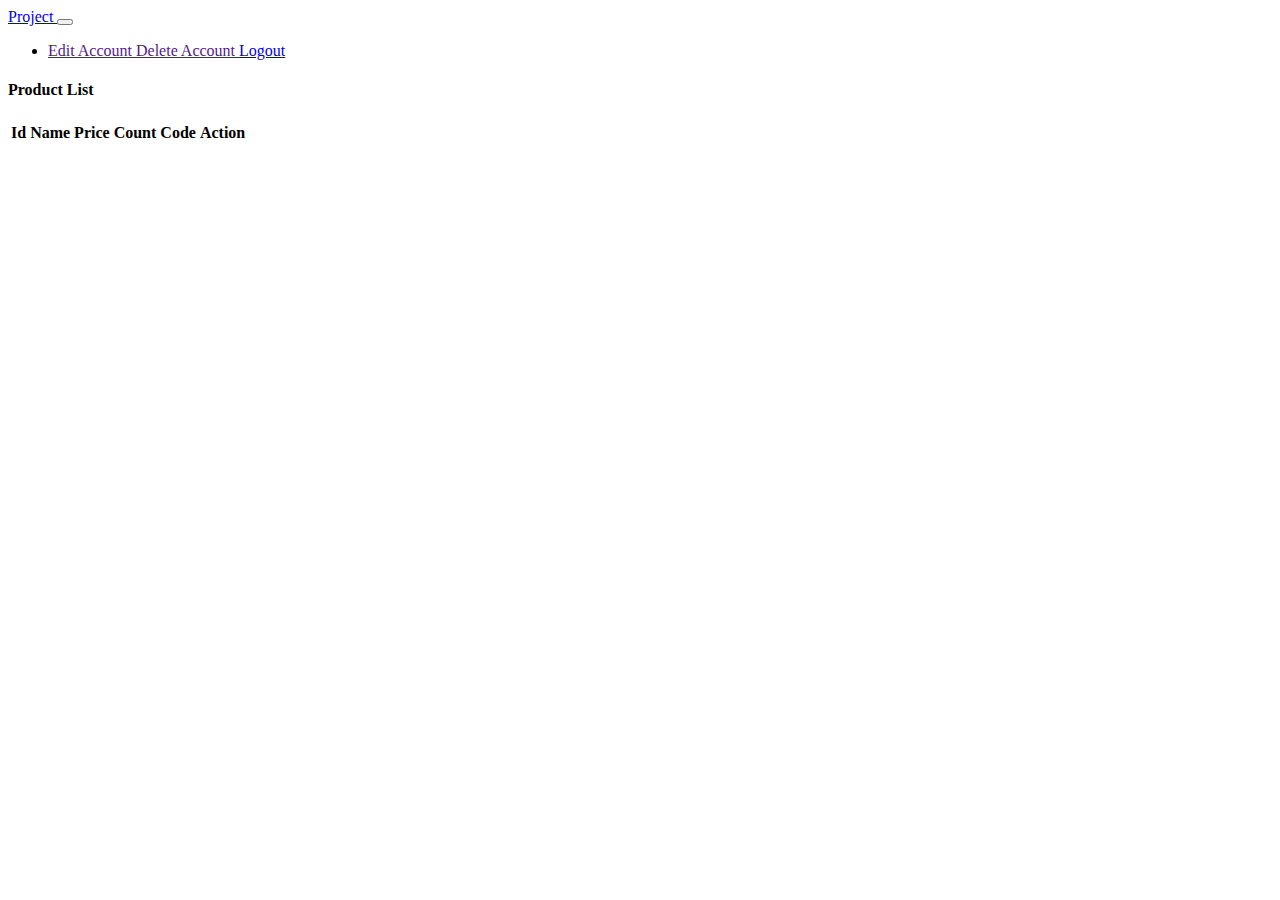
<file: web/pages/account/index.html>
<!doctype html>
<html lang="en">
<head>
    <meta charset="utf-8">
    <meta name="viewport" content="width=device-width, initial-scale=1">

    <title>Project</title>

    <!-- Scripts -->
    <script src="http://localhost:8080/public/js/app.js" defer></script>
    <script src="http://localhost:8080/public/js/account/index.js" defer></script>
    <!-- Fonts -->
    <link rel="dns-prefetch" href="//fonts.gstatic.com">
    <link href="https://fonts.googleapis.com/css?family=Nunito" rel="stylesheet">

    <!-- Styles -->
    <link href="http://localhost:8080/public/css/app.css" rel="stylesheet">
</head>
<body>
<div id="app">
    <nav class="navbar navbar-expand-md navbar-light bg-white shadow-sm">
        <div class="container">
            <a class="navbar-brand" href="/">
                Project
            </a>
            <button class="navbar-toggler" type="button" data-toggle="collapse" data-target="#navbarSupportedContent" aria-controls="navbarSupportedContent" aria-expanded="false" aria-label="Toggle navigation">
                <span class="navbar-toggler-icon"></span>
            </button>

            <div class="collapse navbar-collapse" id="navbarSupportedContent">
                <!-- Left Side Of Navbar -->
                <ul class="navbar-nav mr-auto">

                </ul>

                <!-- Right Side Of Navbar -->
                <ul class="navbar-nav ml-auto">
                    <!-- Authentication Links -->


                    <li class="nav-item dropdown">
                        <a id="navbarDropdown" class="nav-link dropdown-toggle" href="#" role="button" data-toggle="dropdown" aria-haspopup="true" aria-expanded="false" v-pre>
                            <span id="first_name_show"></span> <span id="last_name_show"></span> <span class="caret"></span>
                        </a>

                        <div class="dropdown-menu dropdown-menu-right" aria-labelledby="navbarDropdown">
                            <a href="" id="edit_account" class="dropdown-item">
                                Edit Account
                            </a>
                            <a href="" id="delete_account" class="dropdown-item">
                                Delete Account
                            </a>
                            <a class="dropdown-item" href="logout"
                               onclick="event.preventDefault();
                                document.getElementById('logout-form').submit();">
                                Logout
                            </a>

                            <form id="logout-form" action="/logout" method="POST" style="display: none;">

                            </form>
                        </div>
                    </li>

                </ul>
            </div>
        </div>
    </nav>

    <main class="py-4">
        <div class="container">
            <div class="row">
                <div class="col">
                    <div class="card">
                        <div class="card-header">
                            <h4>Product List</h4>
                        </div>
                        <div class="card-body">
                            <table class="table table-striped">
                                <thead>
                                <tr class="text-center">
                                    <th scope="col">Id</th>
                                    <th scope="col">Name</th>
                                    <th scope="col">Price</th>
                                    <th scope="col">Count</th>
                                    <th scope="col">Code</th>
                                    <th scope="col">Action</th>
                                </tr>
                                </thead>
                                <tbody id="products">

                                </tbody>
                            </table>
                        </div>
                    </div>
                </div>
            </div>
        </div>
    </main>

</div>
</body>
</html>
</file>
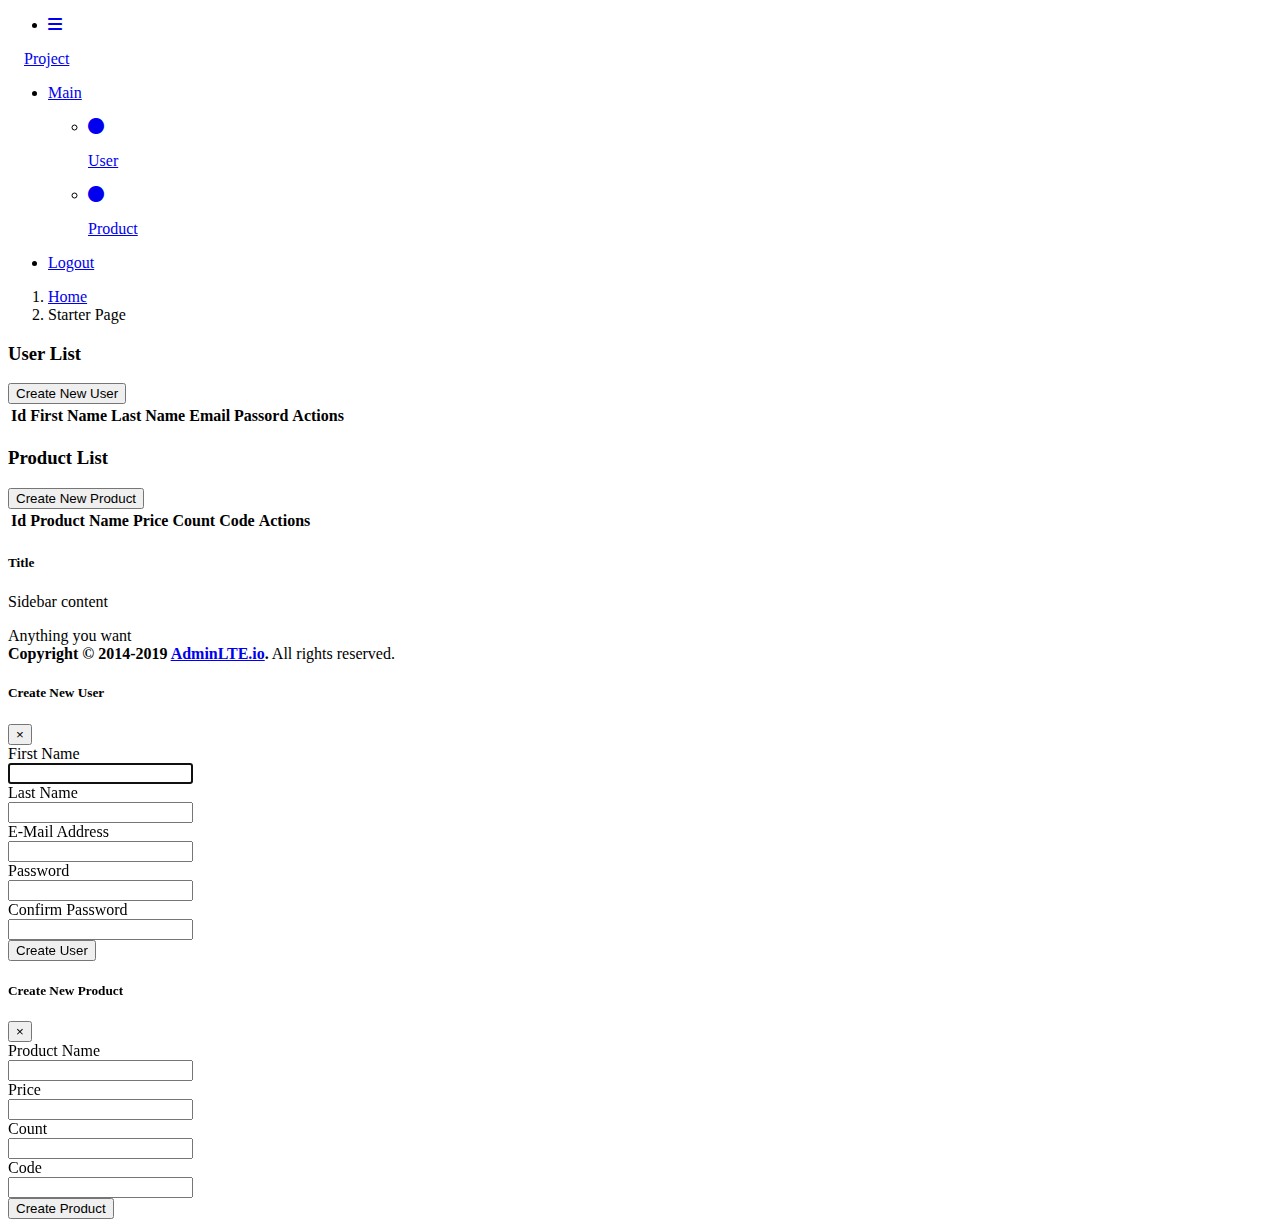
<file: web/pages/admin/index.html>
<!DOCTYPE html>
<html lang="en">
<head>
    <meta charset="utf-8" />
    <meta name="viewport" content="width=device-width, initial-scale=1" />
    <meta http-equiv="x-ua-compatible" content="ie=edge" />

    <title>Project</title>

    <link rel="stylesheet" href="https://cdnjs.cloudflare.com/ajax/libs/font-awesome/6.0.0-beta3/css/all.min.css" />

    <link rel="stylesheet" href="http://localhost:8080/public/css/app.css" />
</head>

<body class="hold-transition sidebar-mini">
<div class="wrapper">
    <!-- Navbar -->
    <nav class="main-header navbar navbar-expand navbar-white navbar-light">
        <!-- Left navbar links -->
        <ul class="navbar-nav">
            <li class="nav-item">
                <a class="nav-link" data-widget="pushmenu" href="#" role="button"><i class="fas fa-bars"></i></a>
            </li>
        </ul>
    </nav>
    <!-- /.navbar -->

    <!-- Main Sidebar Container -->
    <aside class="main-sidebar sidebar-dark-primary elevation-4">
        <!-- Brand Logo -->
        <div class="row">
            <div class="col">
                <a href="/admin" class="brand-link">
                    <span class="brand-text font-weight-light" style="margin-left: 16px;">Project</span>
                </a>
            </div>
        </div>

        <!-- Sidebar -->
        <div class="sidebar">
            <!-- Sidebar Menu -->
            <nav class="mt-2">
                <ul class="nav nav-pills nav-sidebar flex-column" data-widget="treeview" role="menu" data-accordion="false">
                    <!-- Add icons to the links using the .nav-icon class
       with font-awesome or any other icon font library -->
                    <li class="nav-item has-treeview">
                        <a href="#" class="nav-link active">
                            <p>
                                Main
                            </p>
                        </a>
                        <ul class="nav nav-treeview">
                            <li class="nav-item">
                                <a href="#" id="tab-1" class="nav-link active">
                                    <i class="fas fa-circle nav-icon"></i>
                                    <p>User</p>
                                </a>
                            </li>
                            <li class="nav-item">
                                <a href="#" id="tab-2" class="nav-link">
                                    <i class="fas fa-circle nav-icon"></i>
                                    <p>Product</p>
                                </a>
                            </li>
                        </ul>
                    </li>
                    <li class="nav-item">
                        <a href="/logout" class="nav-link">
                            <p>
                                Logout
                            </p>
                        </a>
                    </li>
                </ul>
            </nav>
            <!-- /.sidebar-menu -->
        </div>
        <!-- /.sidebar -->
    </aside>

    <!-- Content Wrapper. Contains page content -->
    <div class="content-wrapper">
        <!-- Content Header (Page header) -->
        <div class="content-header">
            <div class="container-fluid">
                <div class="row mb-2">
                    <div class="col-sm-6">

                    </div>
                    <!-- /.col -->
                    <div class="col-sm-6">
                        <ol class="breadcrumb float-sm-right">
                            <li class="breadcrumb-item"><a href="#">Home</a></li>
                            <li class="breadcrumb-item active">Starter Page</li>
                        </ol>
                    </div>
                    <!-- /.col -->
                </div>
                <!-- /.row -->
            </div>
            <!-- /.container-fluid -->
        </div>
        <!-- /.content-header -->

        <!-- Main content -->
        <div class="content">
            <div class="container-fluid">
                <div class="tab-content-1">
                    <div class="row">
                        <div class="col">
                            <div class="card">
                                <div class="card-header">
                                    <h3 class="m-0 text-dark">User List</h3>
                                </div>
                                <div class="card-body">
                                    <div class="card">
                                        <div class="card-body">
                                            <button type="button" class="btn btn-outline-primary" data-toggle="modal" data-target="#exampleModal">Create New User</button>
                                        </div>
                                    </div>
                                    <div class="card">
                                        <div class="card-body">
                                            <table class="table table-dark">
                                                <thead>
                                                <tr class="text-center">
                                                    <th scope="col">Id</th>
                                                    <th scope="col">First Name</th>
                                                    <th scope="col">Last Name</th>
                                                    <th scope="col">Email</th>
                                                    <th scope="col">Passord</th>
                                                    <th scope="col">Actions</th>
                                                </tr>
                                                </thead>
                                                <tbody id="user_list">

                                                </tbody>
                                            </table>
                                        </div>
                                    </div>
                                </div>
                            </div>
                        </div>
                    </div>
                </div>
                <div class="tab-content-2">
                    <div class="row">
                        <div class="col">
                            <div class="card">
                                <div class="card-header">
                                    <h3 class="m-0 text-dark">Product List</h3>
                                </div>
                                <div class="card-body">
                                    <div class="card">
                                        <div class="card-body">
                                            <button type="button" class="btn btn-outline-primary" data-toggle="modal" data-target="#productModal">Create New Product</button>
                                        </div>
                                    </div>
                                    <div class="card">
                                        <div class="card-body">
                                            <table class="table table-dark">
                                                <thead>
                                                <tr class="text-center">
                                                    <th scope="col">Id</th>
                                                    <th scope="col">Product Name</th>
                                                    <th scope="col">Price</th>
                                                    <th scope="col">Count</th>
                                                    <th scope="col">Code</th>
                                                    <th scope="col">Actions</th>
                                                </tr>
                                                </thead>
                                                <tbody id="product_list">

                                                </tbody>
                                            </table>
                                        </div>
                                    </div>
                                </div>
                            </div>
                        </div>
                    </div>
                </div>
                <!-- /.container-fluid -->
            </div>
            <!-- /.content -->

        </div>
        <!-- /.content-wrapper -->

        <!-- Control Sidebar -->
        <aside class="control-sidebar control-sidebar-dark">
            <!-- Control sidebar content goes here -->
            <div class="p-3">
                <h5>Title</h5>
                <p>Sidebar content</p>
            </div>
        </aside>
        <!-- /.control-sidebar -->

        <!-- Main Footer -->
        <footer class="main-footer">
            <!-- To the right -->
            <div class="float-right d-none d-sm-inline">
                Anything you want
            </div>
            <!-- Default to the left -->
            <strong>Copyright &copy; 2014-2019 <a href="https://adminlte.io">AdminLTE.io</a>.</strong> All rights reserved.
        </footer>
    </div>
    <!-- ./wrapper -->

    <div class="modal fade" id="exampleModal" tabindex="-1" role="dialog" aria-labelledby="exampleModalLabel" aria-hidden="true">
        <div class="modal-dialog" role="document">
            <div class="modal-content">
                <div class="modal-header">
                    <h5 class="modal-title" id="exampleModalLabel">Create New User</h5>
                    <button type="button" class="close" data-dismiss="modal" aria-label="Close">
                        <span aria-hidden="true">&times;</span>
                    </button>
                </div>
                <div class="modal-body">
                    <form id="admin_create_user">
                        <div class="form-group row">
                            <label for="first_name" class="col-md-4 col-form-label text-md-right">First Name</label>
                            <div class="col-md-6">
                                <input id="first_name" type="text" class="form-control" name="first_name"  required  autofocus>
                            </div>
                        </div>

                        <div class="form-group row">
                            <label for="last_name" class="col-md-4 col-form-label text-md-right">Last Name</label>
                            <div class="col-md-6">
                                <input id="last_name" type="text" class="form-control" name="last_name"  required>
                            </div>
                        </div>

                        <div class="form-group row">
                            <label for="email" class="col-md-4 col-form-label text-md-right">E-Mail Address</label>

                            <div class="col-md-6">
                                <input id="email" type="email" class="form-control" name="email"  required>
                            </div>
                        </div>

                        <div class="form-group row">
                            <label for="password" class="col-md-4 col-form-label text-md-right">Password</label>
                            <div class="col-md-6">
                                <input id="password" type="password" class="form-control" name="password" required>
                            </div>
                        </div>

                        <div class="form-group row">
                            <label for="password-confirm" class="col-md-4 col-form-label text-md-right">Confirm Password</label>
                            <div class="col-md-6">
                                <input id="password-confirm" type="password" class="form-control" name="password_confirmation" required autocomplete="new-password">
                            </div>
                        </div>

                        <div class="form-group row mb-0">
                            <div class="col-md-6 offset-md-4">
                                <button type="submit" class="btn btn-primary">
                                    Create User
                                </button>
                            </div>
                        </div>
                    </form>
                </div>
                <div class="modal-footer"></div>
            </div>
        </div>
    </div>

    <div class="modal fade" id="productModal" tabindex="-1" role="dialog" aria-labelledby="productModalLabel" aria-hidden="true">
        <div class="modal-dialog" role="document">
            <div class="modal-content">
                <div class="modal-header">
                    <h5 class="modal-title" id="productModalLabel">Create New Product</h5>
                    <button type="button" class="close" data-dismiss="modal" aria-label="Close">
                        <span aria-hidden="true">&times;</span>
                    </button>
                </div>
                <div class="modal-body">
                    <form id="admin_create_product">
                        <div class="form-group row">
                            <label for="name" class="col-md-4 col-form-label text-md-right">Product Name</label>
                            <div class="col-md-6">
                                <input id="name" type="text" class="form-control" name="name"  required  autofocus>
                            </div>
                        </div>

                        <div class="form-group row">
                            <label for="price" class="col-md-4 col-form-label text-md-right">Price</label>
                            <div class="col-md-6">
                                <input id="price" type="number" class="form-control" name="price"  required>
                            </div>
                        </div>

                        <div class="form-group row">
                            <label for="count" class="col-md-4 col-form-label text-md-right">Count</label>

                            <div class="col-md-6">
                                <input id="count" type="number" class="form-control" name="count"  required>
                            </div>
                        </div>

                        <div class="form-group row">
                            <label for="code" class="col-md-4 col-form-label text-md-right">Code</label>
                            <div class="col-md-6">
                                <input id="code" type="password" class="form-control" name="code" required>
                            </div>
                        </div>
                        <div class="form-group row mb-0">
                            <div class="col-md-6 offset-md-4">
                                <button type="submit" class="btn btn-primary">
                                   Create Product
                                </button>
                            </div>
                        </div>
                    </form>
                </div>
                <div class="modal-footer"></div>
            </div>
        </div>
    </div>

    <!-- REQUIRED SCRIPTS -->

    <!-- jQuery -->
    <script src="http://localhost:8080/public/js/app.js"></script>
    <script src="http://localhost:8080/public/js/admin/index.js"></script>


</body>
</html>
</file>
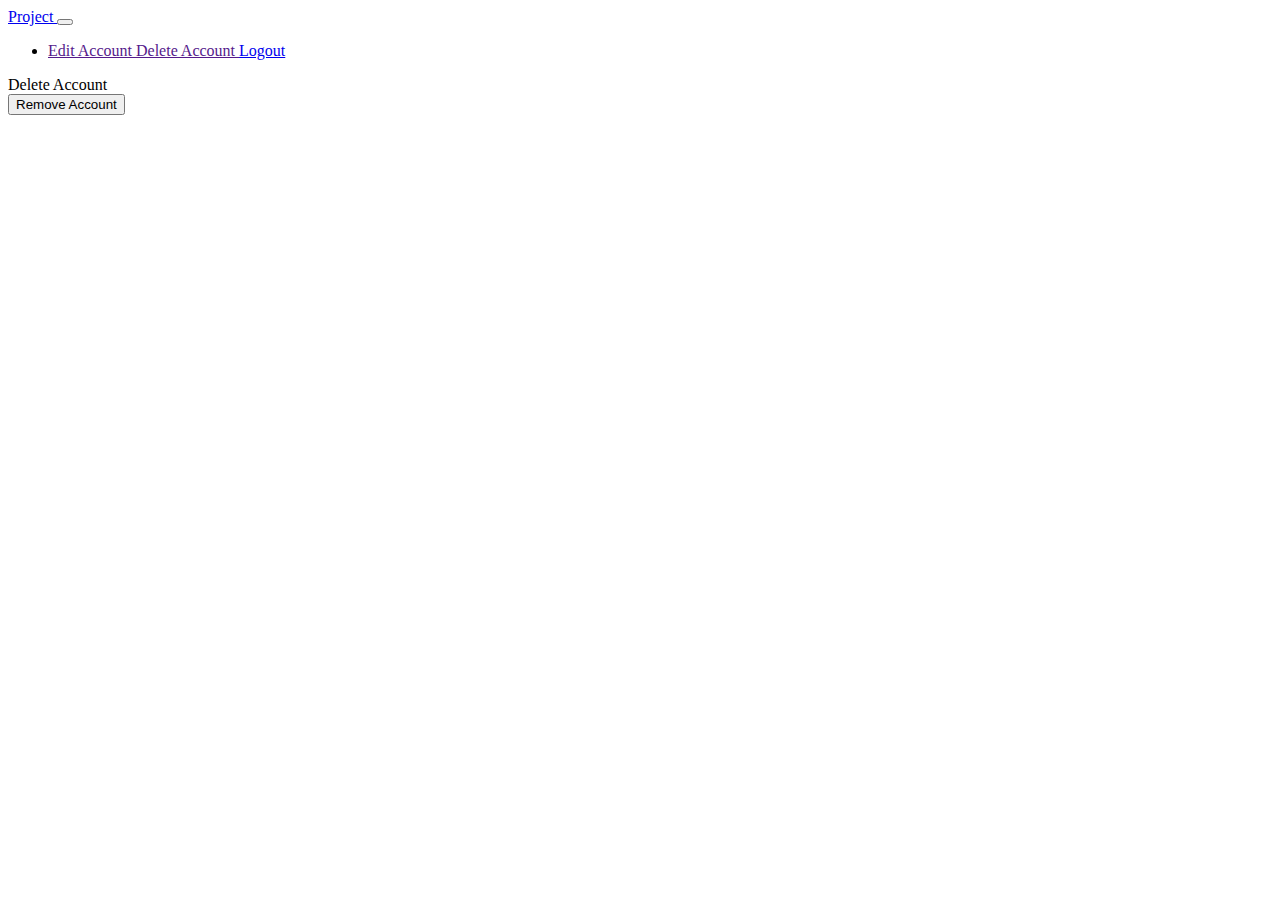
<file: web/pages/account/delete.html>
<!doctype html>
<html lang="en">
<head>
    <meta charset="utf-8">
    <meta name="viewport" content="width=device-width, initial-scale=1">

    <title>Project</title>

    <!-- Scripts -->
    <script src="http://localhost:8080/public/js/app.js" defer></script>
    <script src="http://localhost:8080/public/js/account/delete.js" defer></script>
    <!-- Fonts -->
    <link rel="dns-prefetch" href="//fonts.gstatic.com">
    <link href="https://fonts.googleapis.com/css?family=Nunito" rel="stylesheet">

    <!-- Styles -->
    <link href="http://localhost:8080/public/css/app.css" rel="stylesheet">
</head>
<body>
<div id="app">
    <nav class="navbar navbar-expand-md navbar-light bg-white shadow-sm">
        <div class="container">
            <a class="navbar-brand" href="/">
                Project
            </a>
            <button class="navbar-toggler" type="button" data-toggle="collapse" data-target="#navbarSupportedContent" aria-controls="navbarSupportedContent" aria-expanded="false" aria-label="Toggle navigation">
                <span class="navbar-toggler-icon"></span>
            </button>

            <div class="collapse navbar-collapse" id="navbarSupportedContent">
                <!-- Left Side Of Navbar -->
                <ul class="navbar-nav mr-auto">

                </ul>

                <!-- Right Side Of Navbar -->
                <ul class="navbar-nav ml-auto">
                    <!-- Authentication Links -->


                    <li class="nav-item dropdown">
                        <a id="navbarDropdown" class="nav-link dropdown-toggle" href="#" role="button" data-toggle="dropdown" aria-haspopup="true" aria-expanded="false" v-pre>
                            <span id="first_name_show"></span> <span id="last_name_show"></span> <span class="caret"></span>
                        </a>

                        <div class="dropdown-menu dropdown-menu-right" aria-labelledby="navbarDropdown">
                            <a href="" id="edit_account" class="dropdown-item">
                                Edit Account
                            </a>
                            <a href="" id="delete_account" class="dropdown-item">
                                Delete Account
                            </a>
                            <a class="dropdown-item" href="logout"
                               onclick="event.preventDefault();
                                document.getElementById('logout-form').submit();">
                                Logout
                            </a>

                            <form id="logout-form" action="/logout" method="POST" style="display: none;">

                            </form>
                        </div>

                    </li>


                </ul>
            </div>
        </div>
    </nav>

    <main class="py-4">
        <div class="container">
            <div class="row justify-content-center">
                <div class="col-md-8">
                    <div class="card">
                        <div class="card-header">Delete Account</div>

                        <div class="card-body">
                            <form id="user_delete_form">
                                <div class="form-group row mb-0">
                                    <div class="col-md-6 offset-md-4">
                                        <button type="submit" class="btn btn-danger">
                                            Remove Account
                                        </button>
                                    </div>
                                </div>
                            </form>
                        </div>
                    </div>
                </div>
            </div>
        </div>
    </main>
</div>
</body>
</html>
</file>
